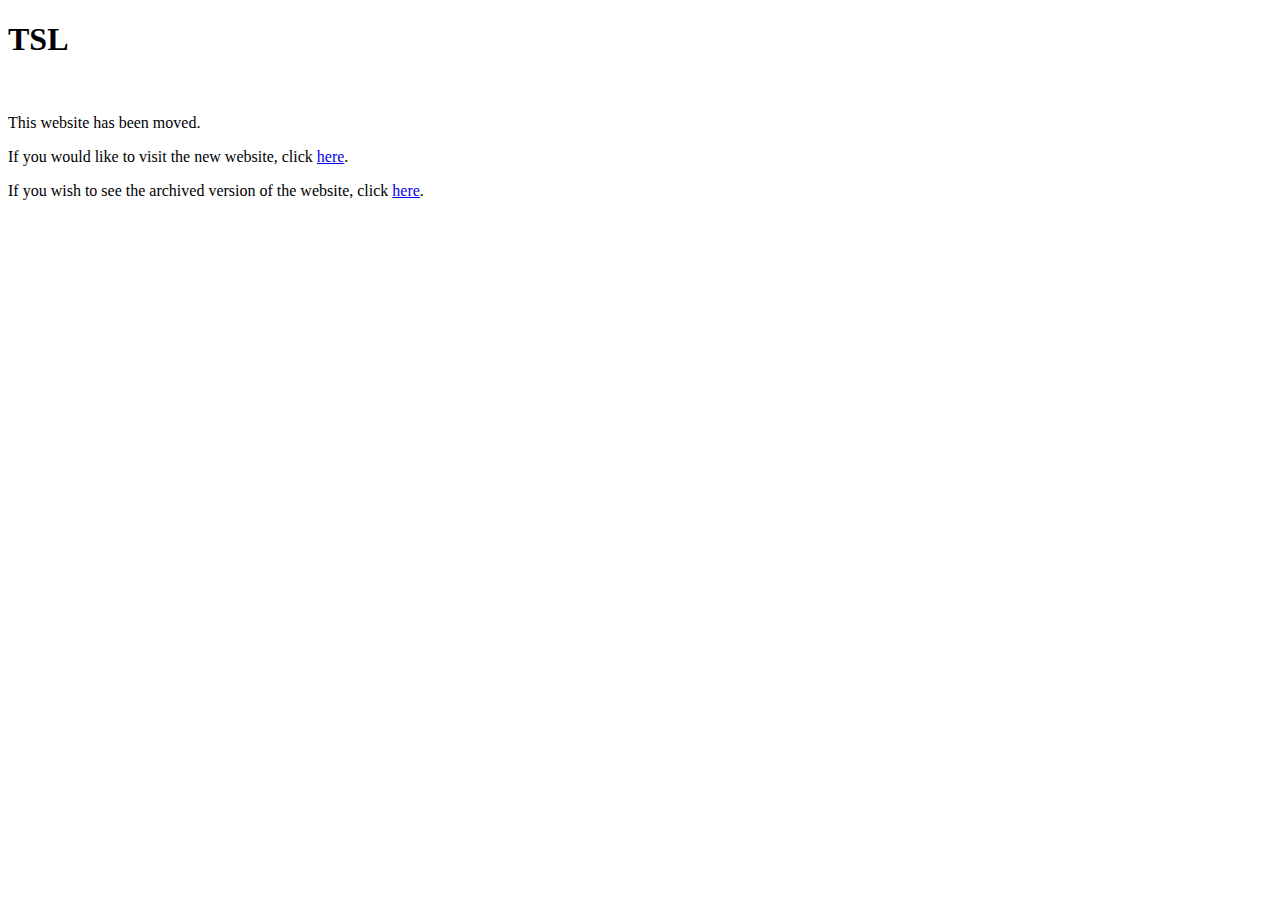
<file: index.html>
<!DOCTYPE html>
<html>
    <head>
        <title>TSL</title>
    </head>
    <body>
        <h1>TSL</h1>
        <br>
        <p>This website has been moved.</p>
        <p>If you would like to visit the new website, click <a href="https://scratltd.github.io/">here</a>.</p>
        <p>If you wish to see the archived version of the website, click <a href="home.html">here</a>.</p>
    </body>
</html>
</file>
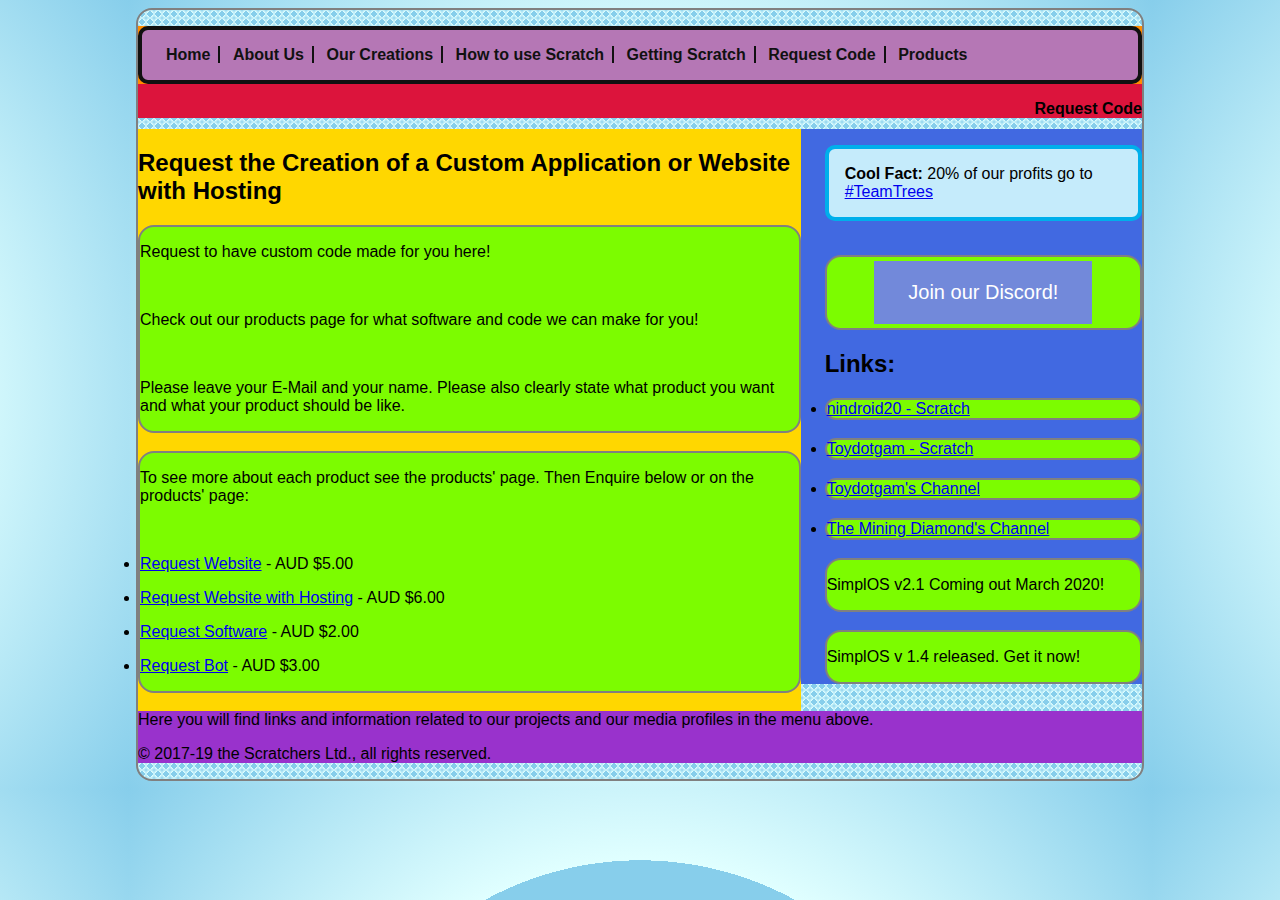
<file: request.html>
<!DOCTYPE html>
<html>
    <head>
        <title>Request Software Code Creation - The Scratchers Ltd.</title>
        <link type="text/css" rel="stylesheet" href="css/stylesheet2.css"/>
        <div id="rainbow"></div>
        <link rel="shortcut icon" href="favicon.ico" type="image/icon">
        <link rel="icon" href="favicon.ico" type="image/icon">
    </head>
    <body>
      <header>
      <nav>
      <ul>
        <li class="selected"><a href="index.html">Home</a></li>
        <li class="selected"><a href="aboutUs.html">About Us</a></li>
        <li class="selected"><a href="ourProjects.html">Our Creations</a></li>
        <li class="selected"><a href="howToScratch.html">How to use Scratch</a></li>
        <li class="selected"><a href="gettingScratch.html">Getting Scratch</a></li>
        <li class="selected"><a href="request.html">Request Code</a></li>
        <li class="selected"><a href="products.html">Products</a></li>
      </ul>
      </nav>
      <h1>Request Code</h1>
    </header>
    <article>
      <h2>Request the Creation of a Custom Application or Website with Hosting</h2>
      <section>
        <p>Request to have custom code made for you here!</p>
        <br>
        <p>Check out our products page for what software and code we can make for you!</p>
        <br>
          <p>Please leave your E-Mail and your name. Please also clearly state what product you want and what your product should be like.</p>
      </section>
      <br>
      <section>
          <p>To see more about each product see the products' page. Then Enquire below or on the products' page:</p>
          <br>
          <li>
              <p><a href="mailto:TheScratchersLtd@outlook.com?subject=Code Request: Website">Request Website</a> - AUD $5.00</p>
          </li>
          <li>
              <p><a href="mailto:TheScratchersLtd@outlook.com?subject=Code Request: Website with Hosting">Request Website with Hosting</a> - AUD $6.00</p>
          </li>
          <li>
              <p><a href="mailto:TheScratchersLtd@outlook.com?subject=Code Request: Software">Request Software</a> - AUD $2.00</p>
          </li>
          <li>
              <p><a href="mailto:TheScratchersLtd@outlook.com?subject=Code Request: Discord Bot">Request Bot</a> - AUD $3.00</p>
          </li>
      </section>
      <br>
    </article>
    <aside>
      <p class="pro-tip">20% of our profits go to <a href="https://teamtrees.org">#TeamTrees</a></p>
      <br>
      <section>
        <div align="center">
                <style>
                    .button {
                    background-color: #7289DA;
                    border: none;
                    color: white;
                    padding: 20px 34px;
                    text-align: center;
                    text-decoration: none;
                    display: inline-block;
                    font-size: 20px;
                    margin: 4px 2px;
                    cursor: pointer;
                    }
                </style>
                <a href="https://discord.gg/Hs4Rmg9" class="button">Join our Discord!</a>
            </div>
      </section>
      <h2>Links:</h2>
        <section>
           	<li><a href="https://scratch.mit.edu/users/nindroid20/">nindroid20 - Scratch</a></li>
        </section>
        <br>
        <section>
            <li><a href="https://scratch.mit.edu/users/Toydotgam/">Toydotgam - Scratch</a></li>
        </section>
        <br>
        <section>
            <li class="selected"><a href="https://www.youtube.com/channel/UCgkC2xFIPZCLEadyYZCsbWw">Toydotgam's Channel</a></li>
        </section>
        <br>
        <section>
            <li class="selected"><a href="https://www.youtube.com/channel/UCZaQNecORp2ys4n5hH2JnNA">The Mining Diamond's Channel</a></li>
        </section>
        <br>
      <section>
        <p>SimplOS v2.1 Coming out March 2020!</p>
      </section>
      <br>
      <section>
          <p>SimplOS v 1.4 released. Get it now!</p>
      </section>
    </aside>
      <br>
    <footer>
      <p>Here you will find links and information related to our projects and our media profiles in the menu above.</p>
      <p>© 2017-19 the Scratchers Ltd., all rights reserved.</p>
    </footer>
    </body>
</html>
</file>
<file: css/stylesheet2.css>
html {
    font-family: sans-serif;
    margin-left: auto;
    margin-right: auto;
    max-width: 1024px;
    border-sizing: border-box;
}
body {
  background: radial-gradient(circle, SkyBlue, SkyBlue 50%, LightCyan 50%, SkyBlue);
  background-size: 8px 8px;
  background-color: White;
}
nav ul {
  list-style-type: none;
  background-color: #B577B5;
  border: 4px solid #111111;
  border-radius: 10px;
  font-family: sans-serif;
  font-weight: bold;;
  padding: 16px;
}
nav ul li {
  display: inline;
  border-right: 2px solid #111111;
  padding-right: 8px;
  padding-left: 8px;
}
nav ul li:last-child {
  border-right: none;
}
nav ul li a {
  text-decoration: none;
  color: #111111
}
p.pro-tip {
  border: 4px solid #00AFEB;
  border-radius: 10px;
  padding: 16px;
  background-color: #C5EBFB
}
p.pro-tip::before {
  color: Black;
  content:"Cool Fact: ";
  font-weight: bold;
}
nav ul li a {
  text-decoration: none;
}
nav li.selected {
  color: #606060;
}
nav ul li a:hover {
  text-decoration: underline;
}
/* Website design format */
html {
  box-sizing: border-box;
}
*, *:before, *:after {
  box-sizing: inherit;
}
/* Structual Elements */
body {
  background-color: White;
}
header {
  background-color: #F45556;
}
nav {
  background-color: #FCAB68;
}
article {
  background-color: #FFD239;
}
section {
  border-color: #88BB75;
}
aside {
  border-color: #1EADDF;
}
footer {
  background-color: #BA99C0;
}
aside {
  background-color: #1EADDF;
}
section {
  background-color: #88BB75;
}
/* Image Sizes */
img.small {
  float: left;
  height: 200px;
}
img.medium {
  max-width: 360px;
  width: 50%;
}
img.large{
  width: 100%;
}
/* The rest of the formatting... :( */
header p {
  float: left;
  font-size: 16px;
  font-weight: bold;
  margin-top: 0px;
}
header h1 {
  font-size: 16px;
  text-align: right;
}
footer p.copyright {
  float: left;
  margin-top: 0px;
}
footer p.contact {
  text-align: right;
}
body, section, img {
  border: 2px solid Gray;
  border-radius: 16px;
}
/* Elements' placement */
@media all and (min-width: 900px)
{
  article {
    float: left;
    width: 66%;
  }
  aside {
    float: left;
    padding-left: 24px;
    width: 34%;
  }
  footer {
    clear: both;
  }
}
* technical stuff - set sizing to border box method */
html {

box-sizing: border-box;
}

*, *:before, *:after {

    box-sizing: inherit;
}

/* style the various structural elements */
 html {

        background: radial-gradient(circle, SkyBlue, SkyBlue 50%, LightCyan 50%, SkyBlue);
 }

body{
        background-color: GhostWhite;
}

header {

background-color: Crimson;
}

nav {

        background-color: DarkOrange;
}

article {
         background-color: Gold;
}

section {

        background-color: LawnGreen;
}

aside {

        background-color: RoyalBlue
}

footer {

    background-color: DarkOrchid;
}

/* E-Mail sender CSS */
label {
    display:block;
    margin-top:20px;
}
</file>
